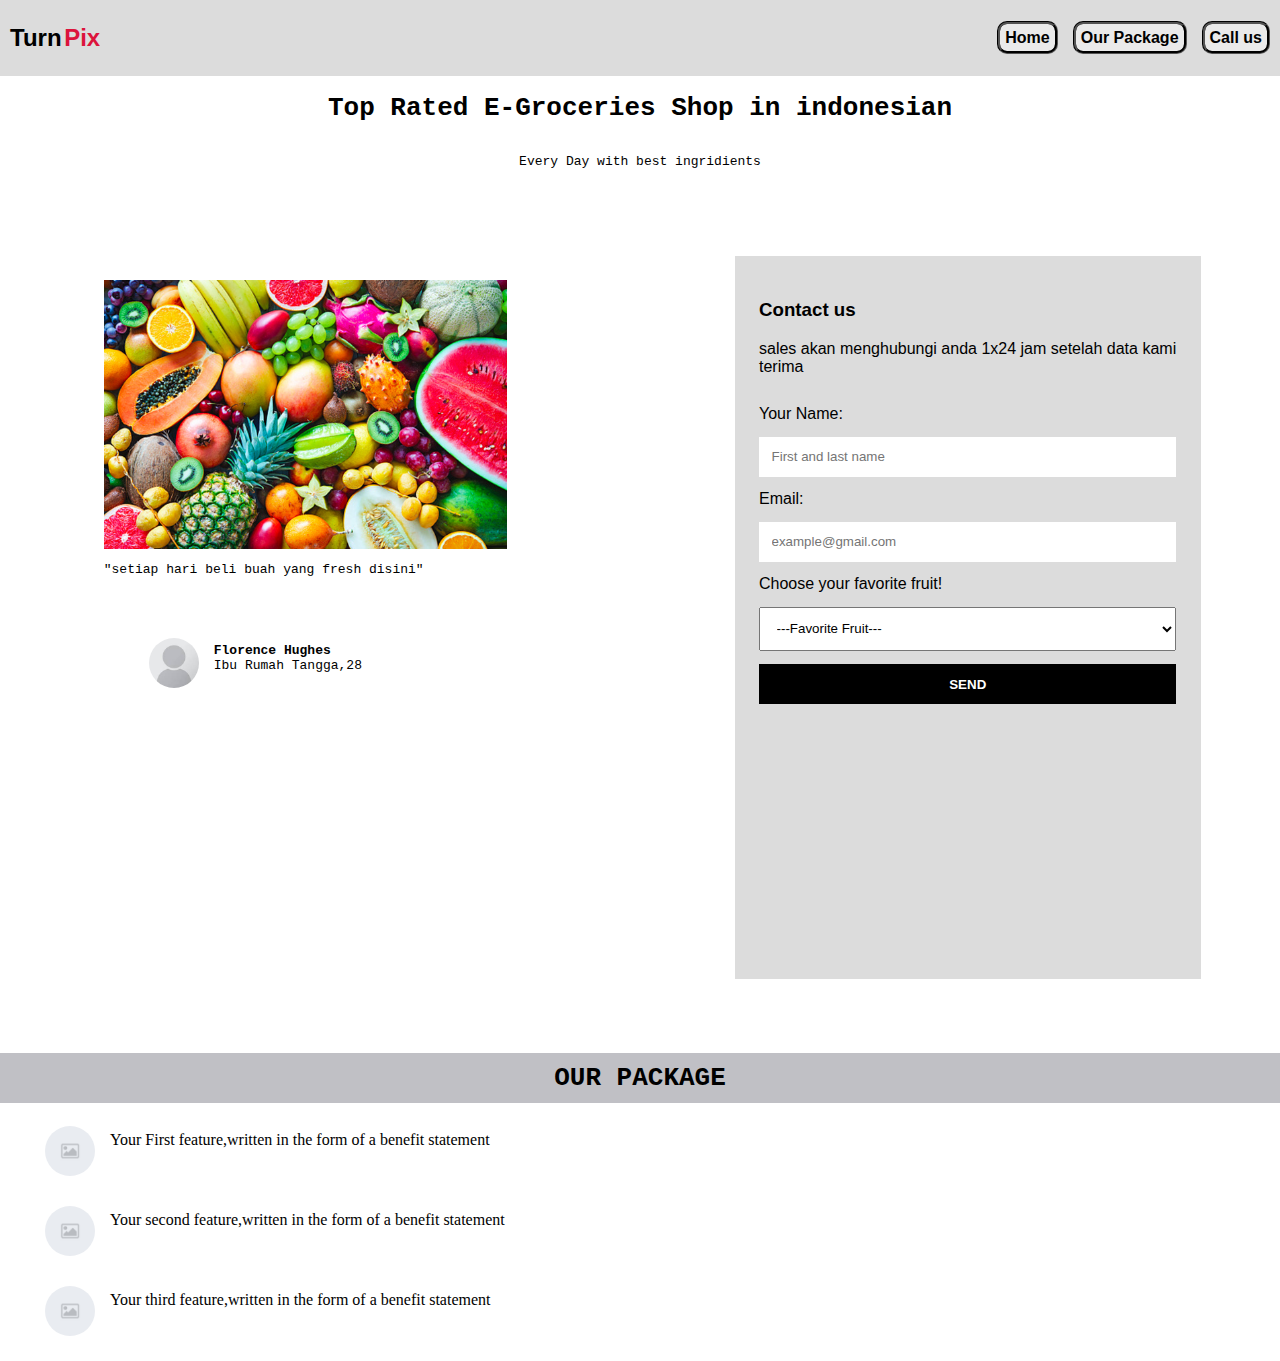
<file: Tugas/index.html>
<!DOCTYPE html>
<html lang="en">

<head>
    <meta charset="UTF-8">
    <meta name="viewport" content="width=device-width, initial-scale=1.0">
    <title>Mini Project</title>
    <link rel="stylesheet" href="css/style.css">
</head>

<body>
    <div class="all-container">
        <nav class="navbar">
            <div class="logo">
                <p>Turn</p>
                <p class="logo1">Pix</p>
            </div>

            <ul class="navigation">
                <li><a href="">Home</a></li>
                <li><a href="">Our Package</a></li>
                <li><a href="">Call us</a></li>
            </ul>
        </nav>

        <header class="head-content">
            <h1>Top Rated E-Groceries Shop in indonesian</h1>
            <p>Every Day with best ingridients</p>
        </header>

        <main class="main-content">
            <div class="left-main">
                <img src="assets/buah1.png" class="imgSlideShow" alt="slide1">
                <img src="assets/buah2.jpeg" class="imgSlideShow" alt="slide2">
                <img src="assets/buah3.jpeg" class="imgSlideShow" alt="slide3">
                <p>"setiap hari beli buah yang fresh disini"</p>
                <br><br>
                <div class="icon-description">
                    <ul>
                        <li><img src="assets/placeholder.jpeg" alt=""></li>
                        <li class="desc">Florence Hughes <br><span class="desc-icon">Ibu Rumah Tangga,28</span></li>
                    </ul>
                </div>
            </div>

            <div class="Register">

                <div class="form-content">
                    <div class="text-form">
                        <h3>Contact us</h3>
                        <p>sales akan menghubungi anda 1x24 jam setelah data kami terima</p>
                    </div>
                    <label for="usernameInput">Your Name:</label>
                    <input required type="text" placeholder="First and last name" id="usernameInput">
                    <p id="nameError" class="error-message"></p>

                    <label for="emailInput">Email:</label>
                    <input required type="email" id="emailInput" placeholder="example@gmail.com">
                    <p id="emailError" class="error-message"></p>

                    <label for="fruity">Choose your favorite fruit!</label>
                    <select name="fruity" id="fruityOption">
                        <option value="" id="optionError" class="error-message">---Favorite Fruit---</option>
                        <option value="1">Mangga</option>
                        <option value="2">Semangka</option>
                        <option value="3">Durian</option>
                    </select>

                    <button id="sendButton">SEND</button>

                </div>
        </main>
        <div class="our-Package">
            <h1>OUR PACKAGE</h1>

            <div class="icon-description">
                <ul>
                    <li><img src="assets/ourpackage.jpeg" alt=""></li>
                    <li class="desc"><span class="desc-icon">Your First feature,written in the form of a benefit statement</span></li>
                </ul>
                <ul>
                    <li><img src="assets/ourpackage.jpeg" alt=""></li>
                    <li class="desc"><span class="desc-icon">Your second feature,written in the form of a benefit statement</span></li>
                </ul>
                <ul>
                    <li><img src="assets/ourpackage.jpeg" alt=""></li>
                    <li class="desc"><span class="desc-icon">Your third feature,written in the form of a benefit statement</span></li>
                </ul>
            </div>
        </div>
    </div>
    <script src="js/script.js"></script>
</body>

</html>
</file>
<file: Tugas/css/style.css>
html,
body {
    margin: 0;
    padding: 0;
}

.navbar {
    display: flex;
    justify-content: space-between;
    background-color: gainsboro;
    font-family: Helvetica;
    font-weight: bold;

    align-items: center;
}

.logo {
    display: flex;
    gap: 3%;
    font-size: x-large;
    font-weight: bold;
    padding-left: 10px;
}

.logo1 {
    color: crimson;
}

.navigation {
    display: flex;
    list-style-type: none;
    gap: 15px;
    padding-right: 10px;
}

.navigation a {
    text-decoration: none;
    color: black;
    background-color: #eaeaea;
    padding: 5px;
    border-radius: 10px;
    border-style: groove;
}

.head-content {
    font-family: monospace;
    display: flex;
    justify-content: center;
    flex-direction: column;
    align-items: center;
    text-align: center;
}

.main-content {
    margin: 5%;
    display: flex;
    justify-content: space-around;
    font-family: monospace;
}

.main-content img {
    width: 70%;
}

.form-content {
    font-family: sans-serif;
    background-color: gainsboro;
     padding: 5%;
    display: flex;
    flex-direction: column;
    gap:1%;
    height: 75vh;
    display: flex;
    flex-direction: column;
    margin: 10px;
    gap: 2%;
}

.form-content input{
    border: none;
    padding: 3%;
}
#fruityOption{
padding: 3%;

}
#sendButton{
    padding:3%;
    border: none;
    background-color: black;
    color: white;
    font-weight: bold;
}
#sendButton:hover{
    color: black;
    background-color: white;
}
.error-massage {
    color: red;
    font-size: small;
    margin: 0;
}
.left-main{
    width: 50%;
    margin: 3%;
}
.desc{
    font-weight: bold;
    padding: 10px;
}
.desc-icon{
    font-weight: normal;
}
.icon-description > ul > li > img{
    width: 50px;
    height: 50px;
    margin: 5px;
    border-radius: 50%;
}
.icon-description > ul{
 list-style-type: none;
    display: flex;
}
.our-Package > h1{
    text-align: center;
    font-family: monospace;
    background-color: rgb(192, 192, 197);
    padding:10px ;
}


@media only screen and (max-width:436px){
    html,body{
        width: 100%;
    }
    .navbar{
        display: flex;
        flex-direction: column;
    }
    .main-content{
        display: flex;
        flex-direction: column;
        justify-content: center;
        align-items: center;
        text-align: center;
    }
    .main-content img {
        width: 100%;
    }
.navigation{
    display: flex ;
    gap: 1px;
    font-size: small;
}
}
</file>
